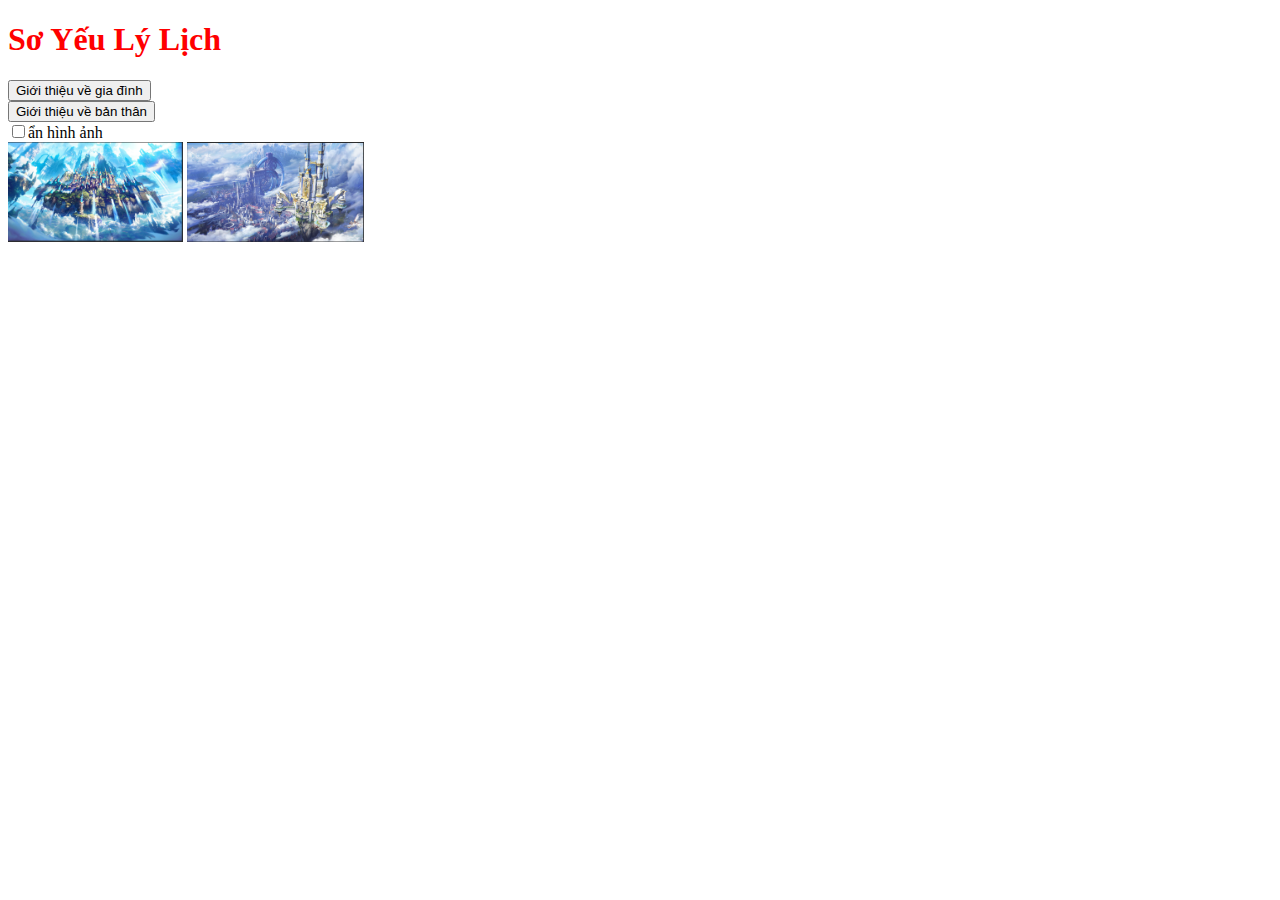
<file: index.html>
<!DOCTYPE html>
<html lang="en">
  <head>
    <meta charset="UTF-8" />
    <meta name="viewport" content="width=device-width, initial-scale=1.0" />
    <link rel="stylesheet" href="/tepcss/color.css" />
    <title>Document</title>
  </head>
  <body>
    <h1>Sơ Yếu Lý Lịch</h1>
    <!-- giới thiệu gia đình -->
    <form action="/more_info/gia_dinh.html" method="get">
      <input type="submit" value="Giới thiệu về gia đình" />
    </form>
    <!-- giới thiệu bản thân -->
    <form action="/more_info/ban_than.html" method="get">
      <input type="submit" value="Giới thiệu về bản thân" />
    </form>
    <!-- thu gọn ảnh ở trang đầu -->
    <input type="checkbox" />ẩn hình ảnh<br />
    <img src="/img/backindex.png" alt="img1" class="img1" />
    <img src="/img/back2end.png" alt="img2" class="img2" />
  </body>
</html>
</file>
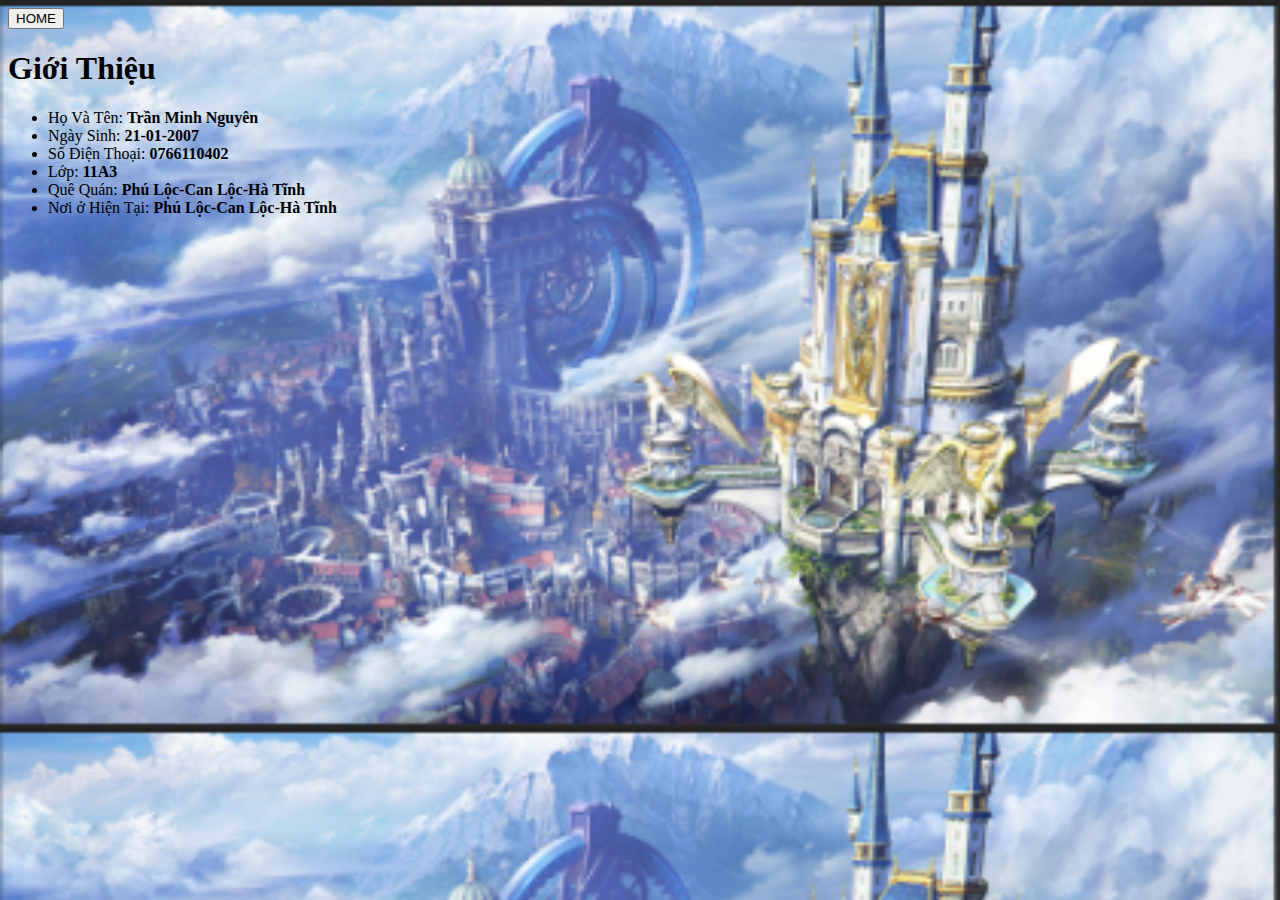
<file: more_info/ban_than.html>
<!DOCTYPE html>
<html lang="en">
  <head>
    <meta charset="UTF-8" />
    <meta name="viewport" content="width=device-width, initial-scale=1.0" />
    <title>giới thiệu về bản thân</title>
    <link rel="stylesheet" href="/tepcss/color1.css" />
  </head>
  <body>
    <!-- quay lại -->
    <form action="/index.html" method="get">
      <input type="submit" value="HOME" />
    </form>
    <!-- giới thiệu -->
    <h1>Giới Thiệu</h1>
    <ul>
      <li>Họ Và Tên: <b>Trần Minh Nguyên</b></li>
      <li>Ngày Sinh: <b>21-01-2007</b></li>
      <li>Số Điện Thoại: <b>0766110402</b></li>
      <li>Lớp: <b>11A3</b></li>
      <li>Quê Quán: <b>Phú Lộc-Can Lộc-Hà Tĩnh</b></li>
      <li>Nơi ở Hiện Tại: <b>Phú Lộc-Can Lộc-Hà Tĩnh</b></li>
    </ul>
  </body>
</html>
</file>
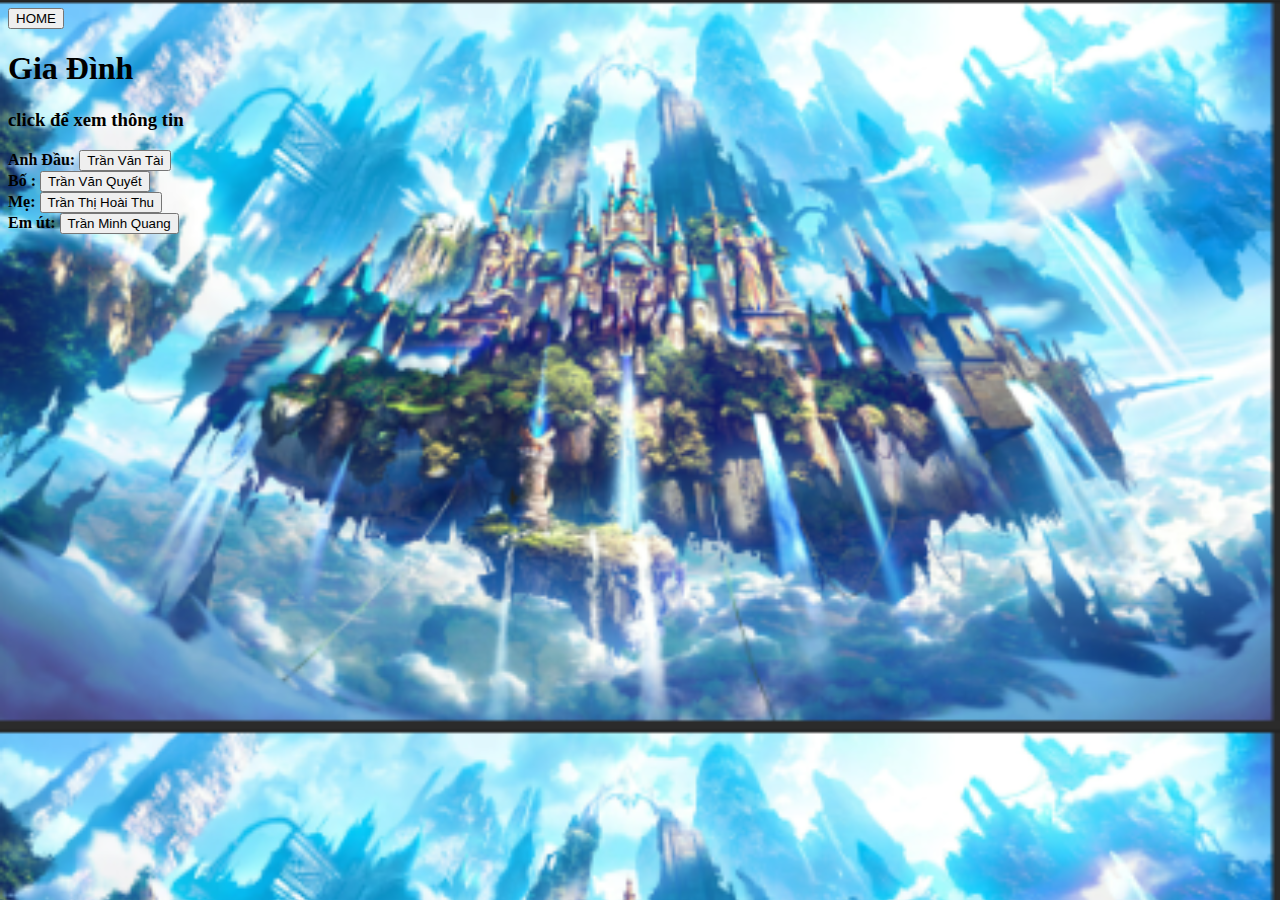
<file: more_info/gia_dinh.html>
<!DOCTYPE html>
<html lang="en">
  <head>
    <meta charset="UTF-8" />
    <meta name="viewport" content="width=device-width, initial-scale=1.0" />
    <title>Giới Thiệu Về Gia Đình</title>
    <link rel="stylesheet" href="/tepcss/color2.css" />
  </head>
  <body>
    <!-- quay lại -->
    <form action="/index.html" method="get">
      <input type="submit" value="HOME" />
    </form>
    <!-- giới thiệu -->
    <h1>Gia Đình</h1>
    <h3>click để xem thông tin</h3>
    <form action="/more_info/vantai.html" method="get">
      <a><b>Anh Đầu: </b></a> <input type="submit" value="Trần Văn Tài" />
    </form>
    <form action="/more_info/vanquyet.html" method="get">
      <a><b>Bố : </b></a> <input type="submit" value="Trần Văn Quyết" />
    </form>
    <form action="/more_info/hoaithu.html" method="get">
      <a><b>Mẹ: </b></a> <input type="submit" value="Trần Thị Hoài Thu" />
    </form>
    <form action="/more_info/minhquang.html" method="get">
      <a><b>Em út: </b></a>
      <input type="submit" value="Trần Minh Quang" />
    </form>
  </body>
</html>
</file>
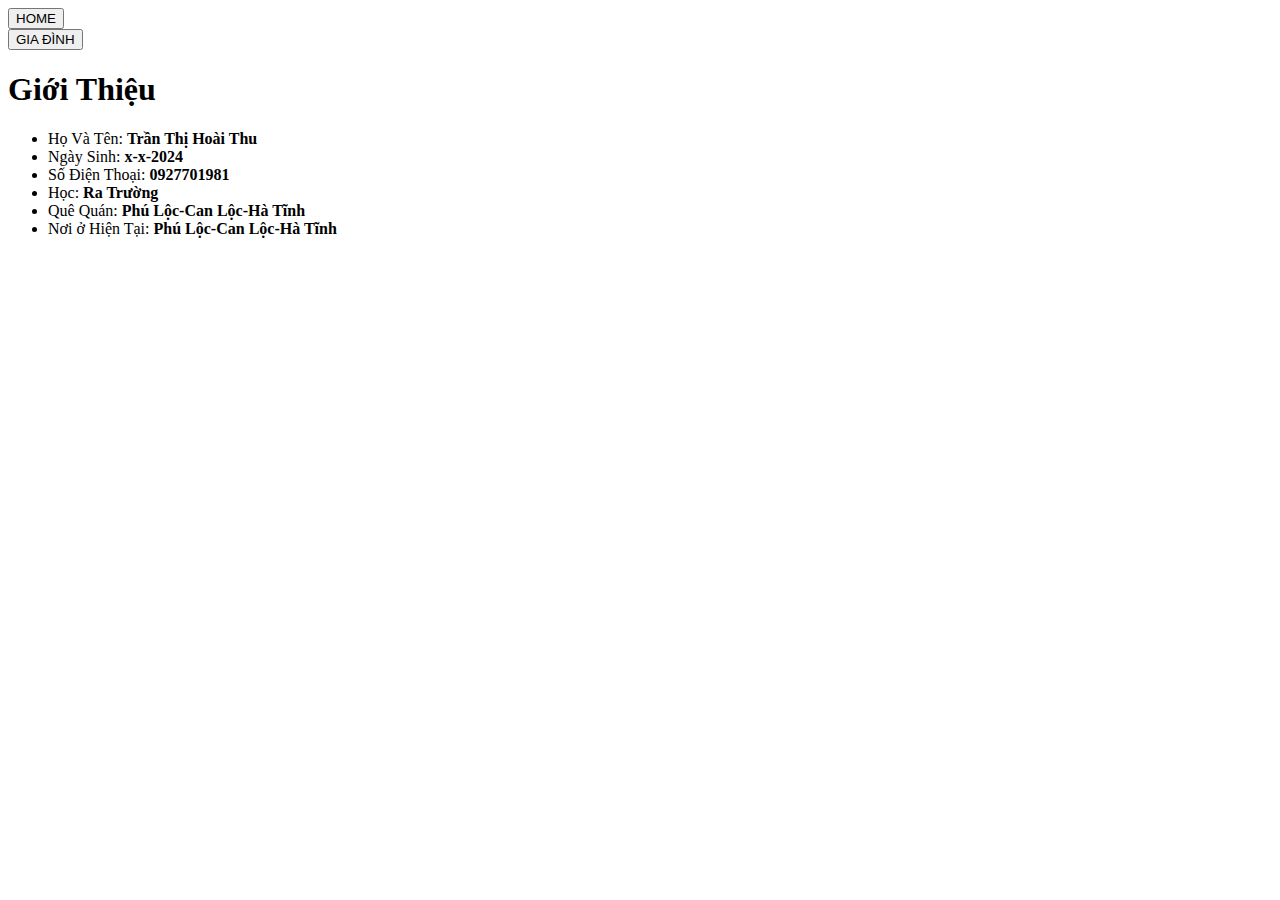
<file: more_info/hoaithu.html>
<!DOCTYPE html>
<html lang="en">
  <head>
    <meta charset="UTF-8" />
    <meta name="viewport" content="width=device-width, initial-scale=1.0" />
    <title>Trần Thị Hoài Thu</title>
  </head>
  <body>
    <!-- quay lại -->
    <form action="/index.html" method="get">
      <input type="submit" value="HOME" />
    </form>
    <form action="/more_info/gia_dinh.html" method="get">
      <input type="submit" value="GIA ĐÌNH" />
    </form>
    <!-- giới thiệu -->
    <h1>Giới Thiệu</h1>
    <ul>
      <li>Họ Và Tên: <b>Trần Thị Hoài Thu</b></li>
      <li>Ngày Sinh: <b>x-x-2024</b></li>
      <li>Số Điện Thoại: <b>0927701981</b></li>
      <li>Học: <b>Ra Trường</b></li>
      <li>Quê Quán: <b>Phú Lộc-Can Lộc-Hà Tĩnh</b></li>
      <li>Nơi ở Hiện Tại: <b>Phú Lộc-Can Lộc-Hà Tĩnh</b></li>
    </ul>
  </body>
</html>
</file>
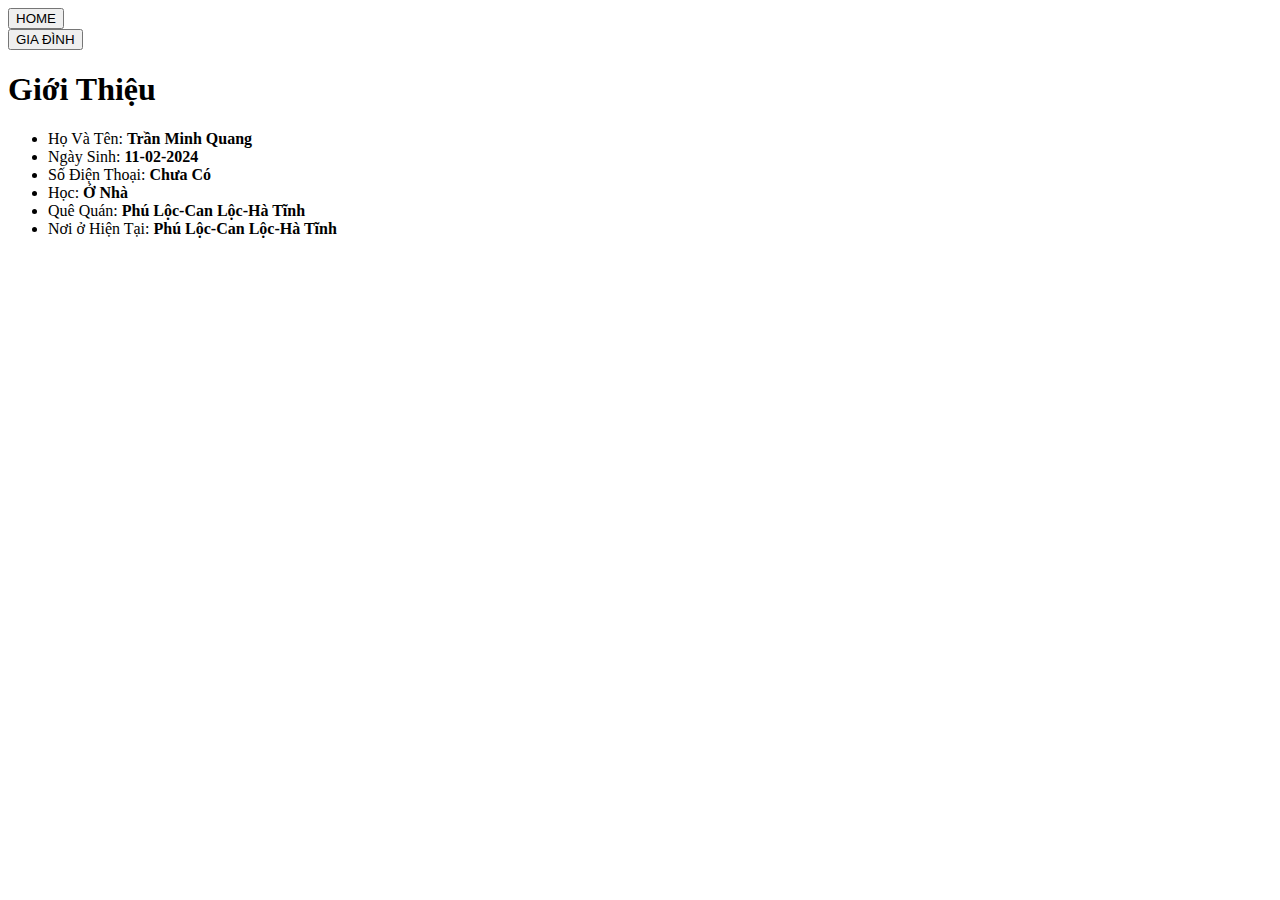
<file: more_info/minhquang.html>
<!DOCTYPE html>
<html lang="en">
  <head>
    <meta charset="UTF-8" />
    <meta name="viewport" content="width=device-width, initial-scale=1.0" />
    <title>Trần Minh Quang</title>
  </head>
  <body>
    <!-- quay lại -->
    <form action="/index.html" method="get">
      <input type="submit" value="HOME" />
    </form>
    <form action="/more_info/gia_dinh.html" method="get">
      <input type="submit" value="GIA ĐÌNH" />
    </form>
    <!-- giới thiệu -->
    <h1>Giới Thiệu</h1>
    <ul>
      <li>Họ Và Tên: <b>Trần Minh Quang</b></li>
      <li>Ngày Sinh: <b>11-02-2024</b></li>
      <li>Số Điện Thoại: <b>Chưa Có</b></li>
      <li>Học: <b>Ở Nhà</b></li>
      <li>Quê Quán: <b>Phú Lộc-Can Lộc-Hà Tĩnh</b></li>
      <li>Nơi ở Hiện Tại: <b>Phú Lộc-Can Lộc-Hà Tĩnh</b></li>
    </ul>
  </body>
</html>
</file>
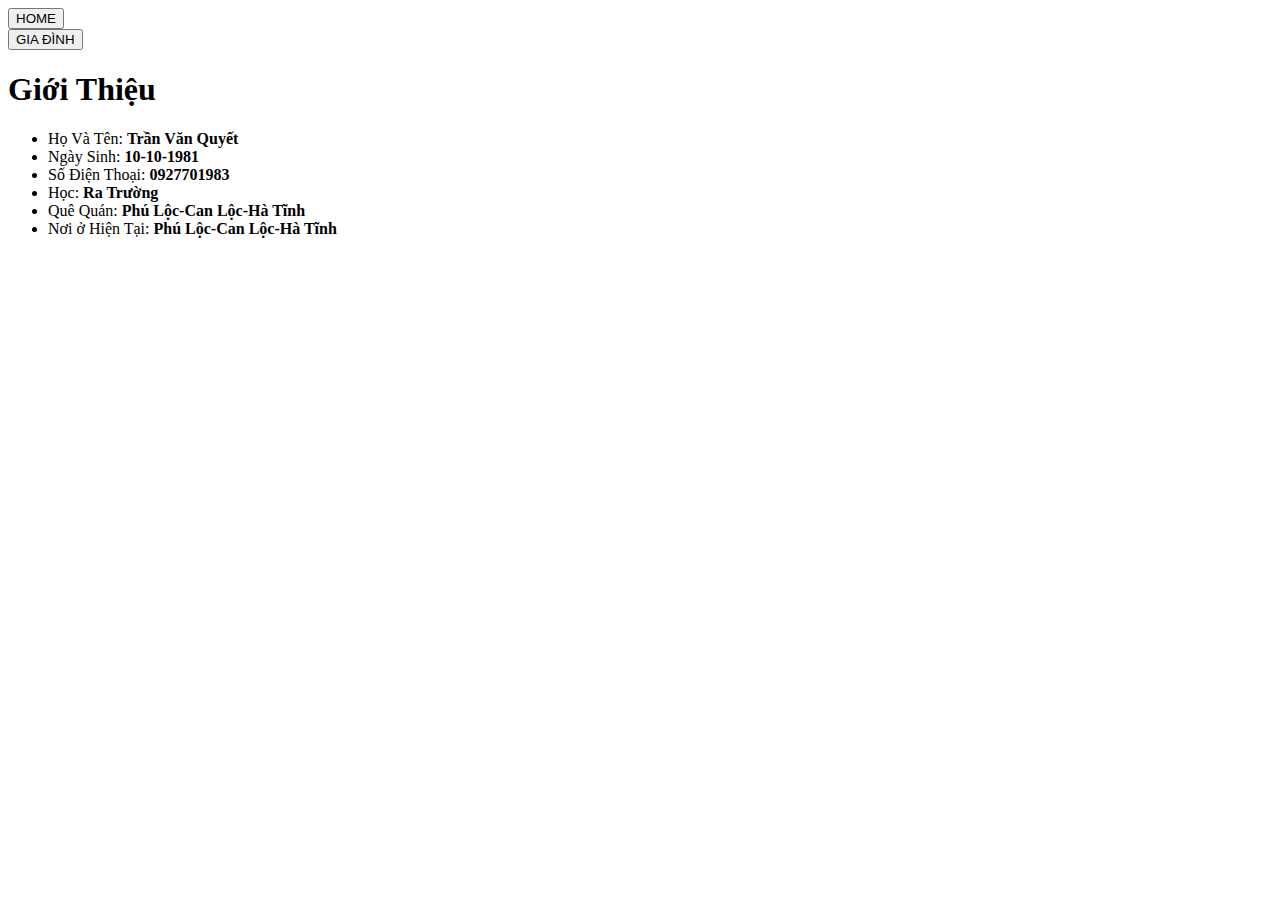
<file: more_info/vanquyet.html>
<!DOCTYPE html>
<html lang="en">
  <head>
    <meta charset="UTF-8" />
    <meta name="viewport" content="width=device-width, initial-scale=1.0" />
    <title>Trần Văn Quyết</title>
  </head>
  <body>
    <!-- quay lại -->
    <form action="/index.html" method="get">
      <input type="submit" value="HOME" />
    </form>
    <form action="/more_info/gia_dinh.html" method="get">
      <input type="submit" value="GIA ĐÌNH" />
    </form>
    <!-- giới thiệu -->
    <h1>Giới Thiệu</h1>
    <ul>
      <li>Họ Và Tên: <b>Trần Văn Quyết</b></li>
      <li>Ngày Sinh: <b>10-10-1981</b></li>
      <li>Số Điện Thoại: <b>0927701983</b></li>
      <li>Học: <b>Ra Trường</b></li>
      <li>Quê Quán: <b>Phú Lộc-Can Lộc-Hà Tĩnh</b></li>
      <li>Nơi ở Hiện Tại: <b>Phú Lộc-Can Lộc-Hà Tĩnh</b></li>
    </ul>
  </body>
</html>
</file>
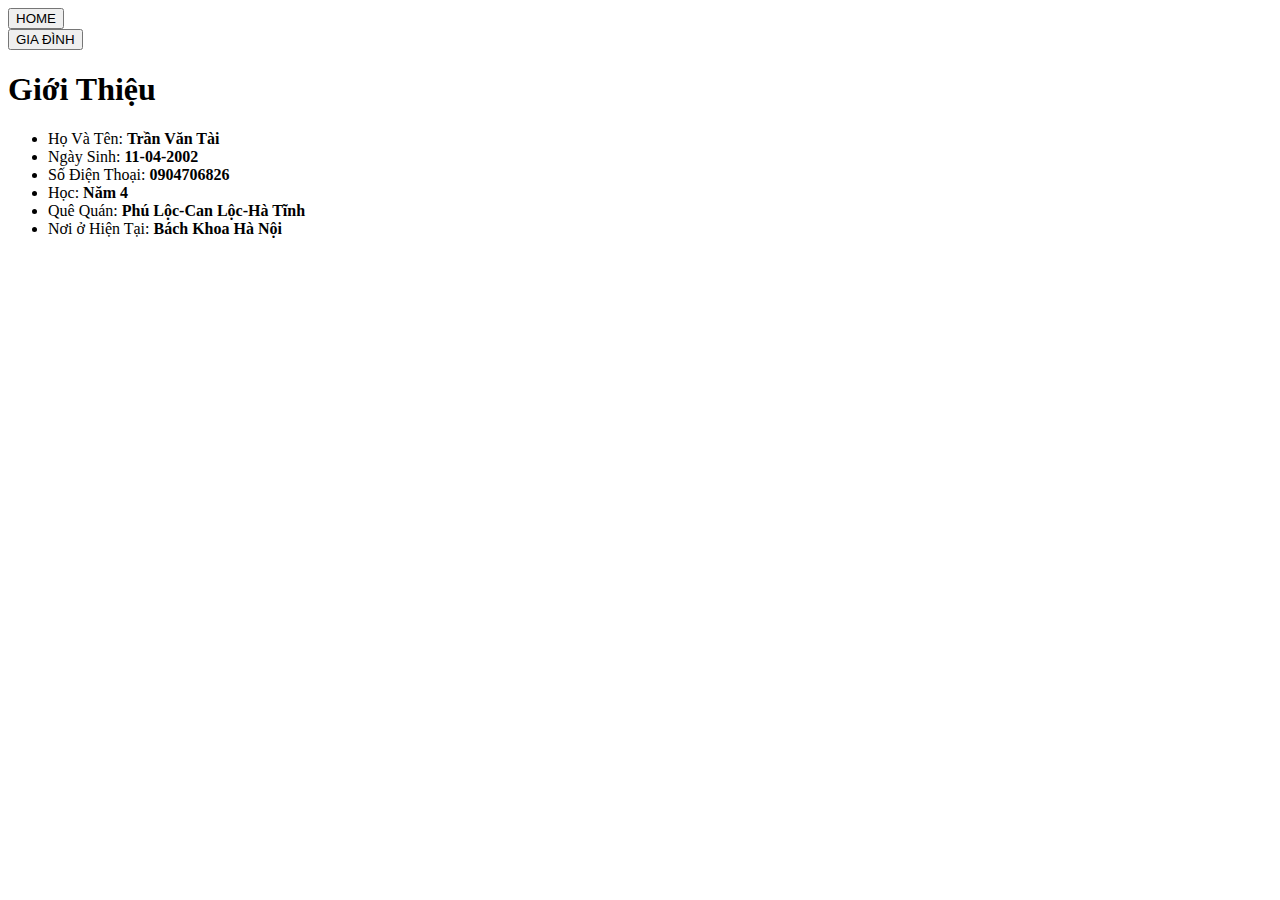
<file: more_info/vantai.html>
<!DOCTYPE html>
<html lang="en">
  <head>
    <meta charset="UTF-8" />
    <meta name="viewport" content="width=device-width, initial-scale=1.0" />
    <title>Trần Văn Tài</title>
  </head>
  <body>
    <!-- quay lại -->
    <form action="/index.html" method="get">
      <input type="submit" value="HOME" />
    </form>
    <form action="/more_info/gia_dinh.html" method="get">
      <input type="submit" value="GIA ĐÌNH" />
    </form>
    <!-- giới thiệu -->
    <h1>Giới Thiệu</h1>
    <ul>
      <li>Họ Và Tên: <b>Trần Văn Tài</b></li>
      <li>Ngày Sinh: <b>11-04-2002</b></li>
      <li>Số Điện Thoại: <b>0904706826</b></li>
      <li>Học: <b>Năm 4</b></li>
      <li>Quê Quán: <b>Phú Lộc-Can Lộc-Hà Tĩnh</b></li>
      <li>Nơi ở Hiện Tại: <b>Bách Khoa Hà Nội</b></li>
    </ul>
  </body>
</html>
</file>
<file: tepcss/color.css>
input:checked ~ img {
  display: none;
}
.img1 {
  height: 100px;
}
.img2 {
  height: 100px;
}
h1 {
  color: red;
  font-style: brown;
}
</file>
<file: tepcss/color1.css>
h1 {
  color: rgb(0, 0, 0);
  font-style: brown;
}
body {
  background-image: url("/img/back2end.png");
  background-size: cover;
}
</file>
<file: tepcss/color2.css>
h1 {
  color: rbg(0, 0, 0);
  font-style: brown;
}
body {
  background-image: url("/img/backindex.png");
  background-size: cover;
}
</file>
